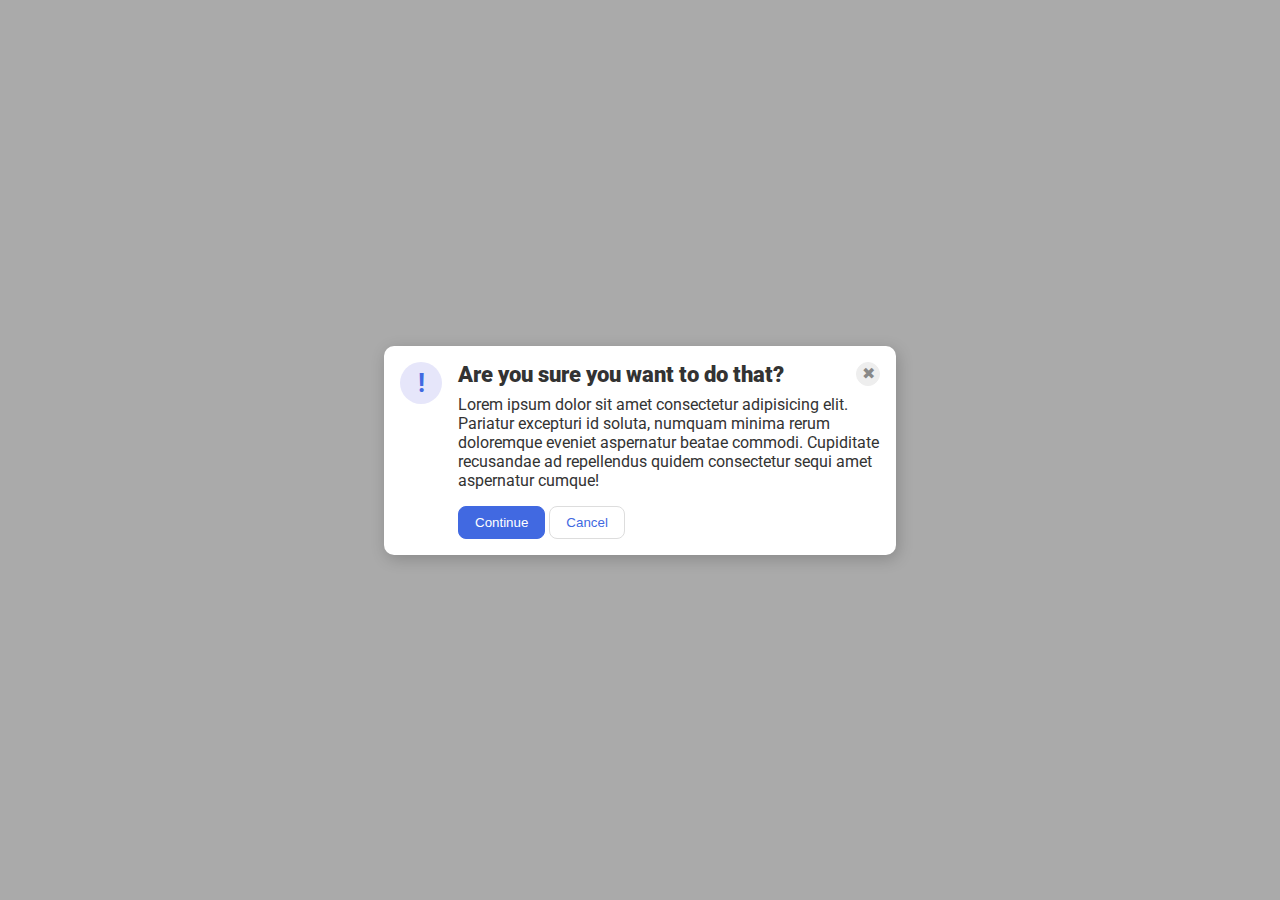
<file: foundations/flex/05-flex-modal/index.html>
<!DOCTYPE html>
<html lang="en">
  <head>
    <meta charset="UTF-8">
    <meta http-equiv="X-UA-Compatible" content="IE=edge">
    <meta name="viewport" content="width=device-width, initial-scale=1.0">
    <link rel="stylesheet" href="style.css">
    <title>Modal</title>
  </head>
  <body>
    <div class="modal">
      <div class="left">
        <div class="icon">!</div>
      </div>

      <div class="right">
        <div class="top">
          <div class="header">Are you sure you want to do that?</div>
          <button class="close-button">✖</button>
        </div>

        <div class="text">Lorem ipsum dolor sit amet consectetur adipisicing elit. Pariatur excepturi id soluta, numquam minima rerum doloremque eveniet aspernatur beatae commodi. Cupiditate recusandae ad repellendus quidem consectetur sequi amet aspernatur cumque!</div>
        
        <div class="bottom">
          <button class="continue">Continue</button>
          <button class="cancel">Cancel</button>
        </div>
    </div>
  </body>
</html>
</file>
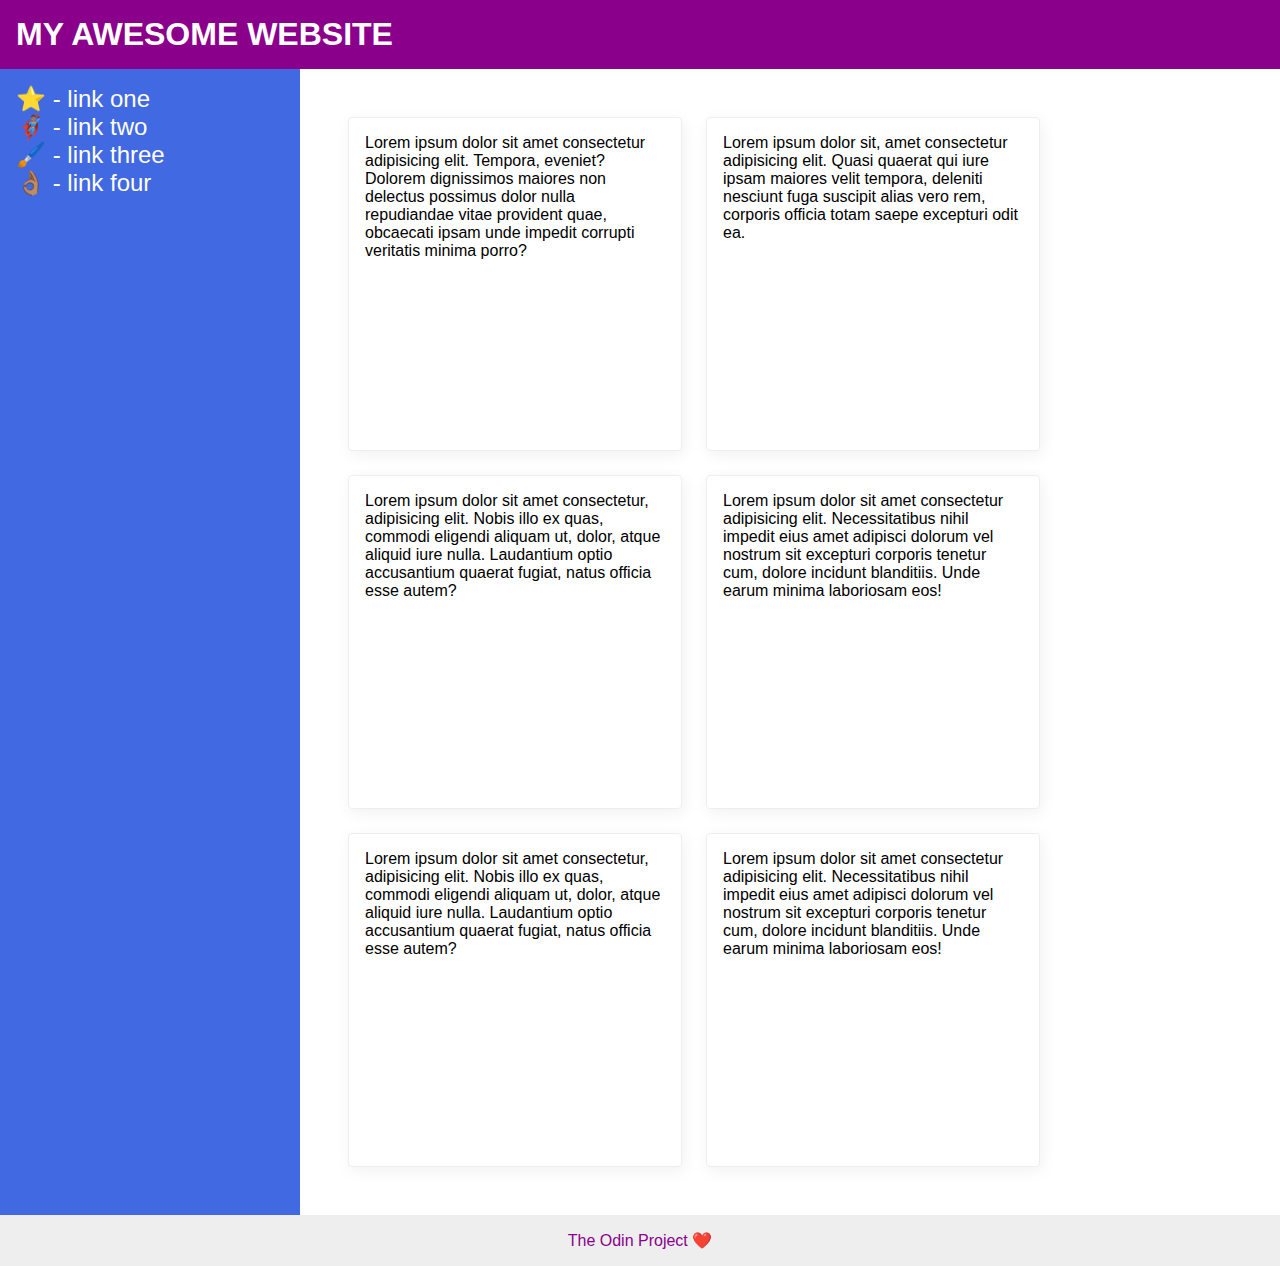
<file: foundations/flex/07-flex-layout-2/index.html>
<!DOCTYPE html>
<html lang="en">
  <head>
    <meta charset="UTF-8">
    <meta http-equiv="X-UA-Compatible" content="IE=edge">
    <meta name="viewport" content="width=device-width, initial-scale=1.0">
    <title>The Holy Grail</title>
    <link rel="stylesheet" href="style.css">
  </head>
  <body>
    <div class="header">
      MY AWESOME WEBSITE
    </div>
    
    <div class="container">
      <div class="sidebar">
        <ul>
          <li><a href="#">⭐ - link one</a></li>
          <li><a href="#">🦸🏽‍♂️ - link two</a></li>
          <li><a href="#">🖌️ - link three</a></li>
          <li><a href="#">👌🏽 - link four</a></li>
        </ul>
      </div>

      <div class="card-container">
        <div class="card">Lorem ipsum dolor sit amet consectetur adipisicing elit. Tempora, eveniet? Dolorem dignissimos maiores non delectus possimus dolor nulla repudiandae vitae provident quae, obcaecati ipsam unde impedit corrupti veritatis minima porro?</div>
        <div class="card">Lorem ipsum dolor sit, amet consectetur adipisicing elit. Quasi quaerat qui iure ipsam maiores velit tempora, deleniti nesciunt fuga suscipit alias vero rem, corporis officia totam saepe excepturi odit ea.</div>
        <div class="card">Lorem ipsum dolor sit amet consectetur, adipisicing elit. Nobis illo ex quas, commodi eligendi aliquam ut, dolor, atque aliquid iure nulla. Laudantium optio accusantium quaerat fugiat, natus officia esse autem?</div>
        <div class="card">Lorem ipsum dolor sit amet consectetur adipisicing elit. Necessitatibus nihil impedit eius amet adipisci dolorum vel nostrum sit excepturi corporis tenetur cum, dolore incidunt blanditiis. Unde earum minima laboriosam eos!</div>
        <div class="card">Lorem ipsum dolor sit amet consectetur, adipisicing elit. Nobis illo ex quas, commodi eligendi aliquam ut, dolor, atque aliquid iure nulla. Laudantium optio accusantium quaerat fugiat, natus officia esse autem?</div>
        <div class="card">Lorem ipsum dolor sit amet consectetur adipisicing elit. Necessitatibus nihil impedit eius amet adipisci dolorum vel nostrum sit excepturi corporis tenetur cum, dolore incidunt blanditiis. Unde earum minima laboriosam eos!</div>
      </div>
    </div>

    <div class="footer">
      The Odin Project ❤️
    </div>
  </body>
</html>
</file>
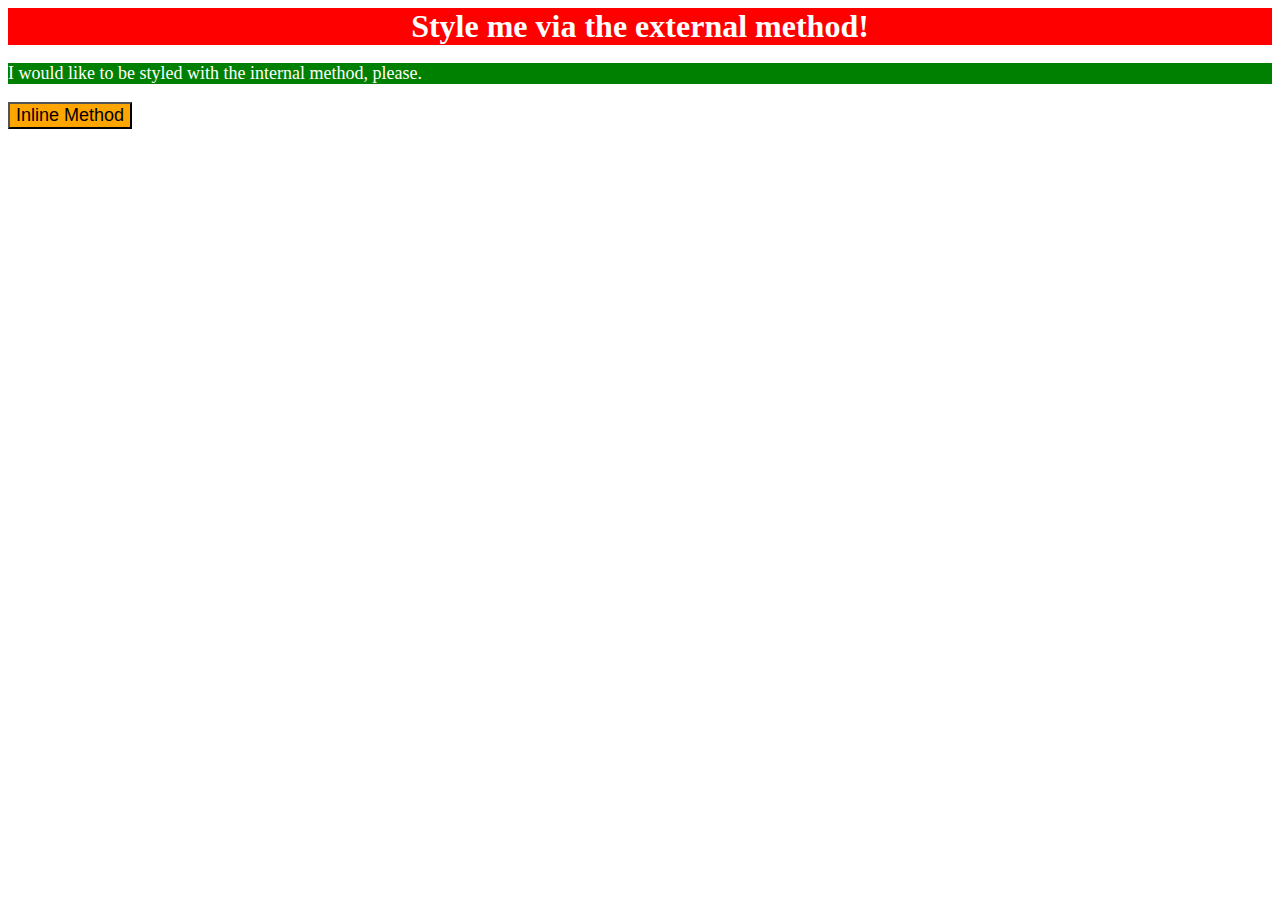
<file: foundations/intro-to-css/01-css-methods/index.html>
<!DOCTYPE html>
<html lang="en">
  <head>
    <meta charset="UTF-8">
    <meta http-equiv="X-UA-Compatible" content="IE=edge">
    <meta name="viewport" content="width=device-width, initial-scale=1.0">
    <title>Methods for Adding CSS</title>
    <link href="style.css" rel="stylesheet">
    <style>
        p {
            background-color: green;
            color: white;
            font-size: 18px;
        }
    </style>
  </head>
  <body>
    <div>Style me via the external method!</div>
    <p>I would like to be styled with the internal method, please.</p>
    <button style="background: orange; font-size: 18px;;">Inline Method</button>
  </body>
</html>
</file>
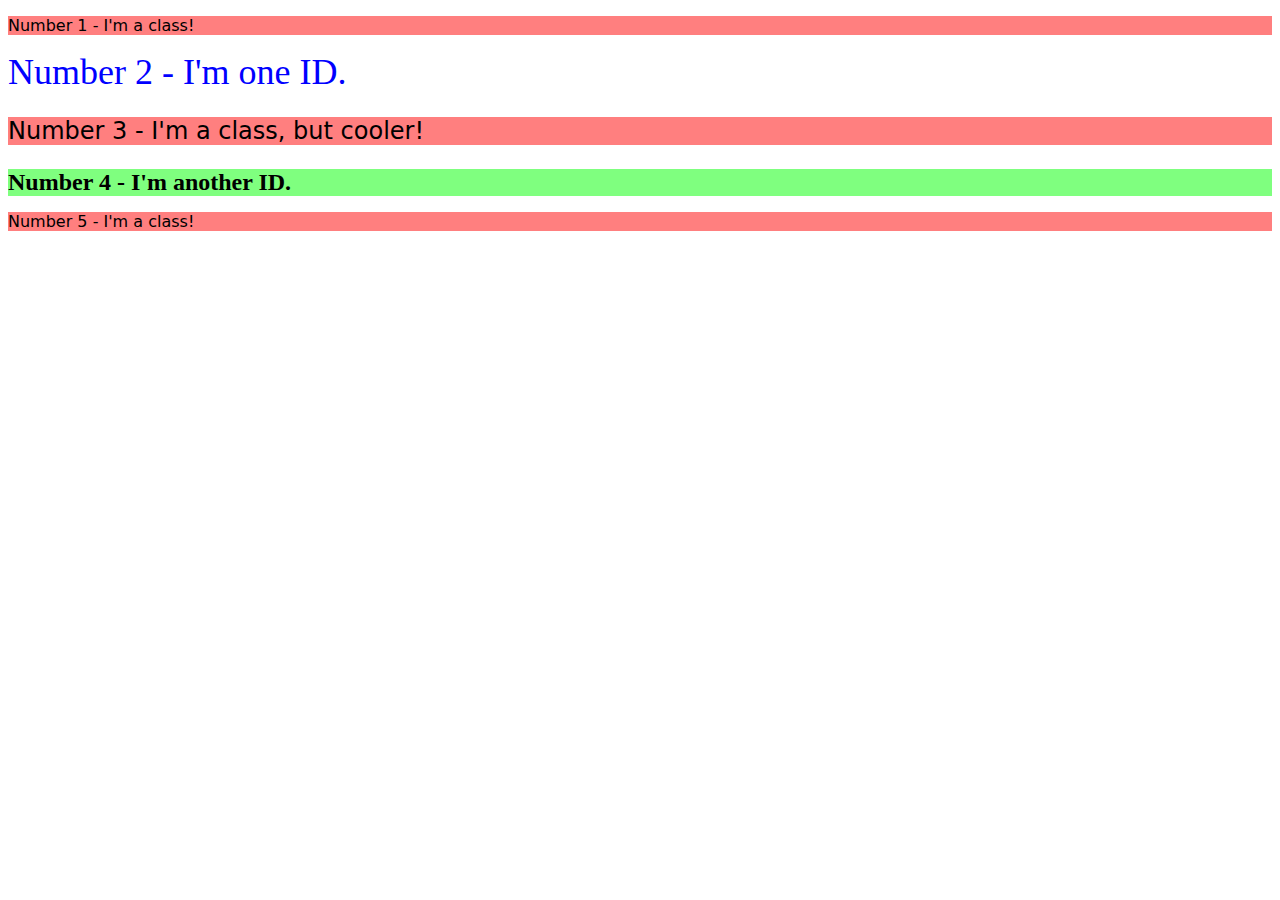
<file: foundations/intro-to-css/02-class-id-selectors/index.html>
<!DOCTYPE html>
<html lang="en">
  <head>
    <meta charset="UTF-8">
    <meta http-equiv="X-UA-Compatible" content="IE=edge">
    <meta name="viewport" content="width=device-width, initial-scale=1.0">
    <title>Class and ID Selectors</title>
    <link rel="stylesheet" href="style.css">
  </head>
  <body>
    <p class="odd">Number 1 - I'm a class!</p>
    <div id="number2">Number 2 - I'm one ID.</div>
    <p class="odd cooler">Number 3 - I'm a class, but cooler!</p>
    <div id="number4">Number 4 - I'm another ID.</div>
    <p class="odd">Number 5 - I'm a class!</p>
  </body>
</html>
</file>
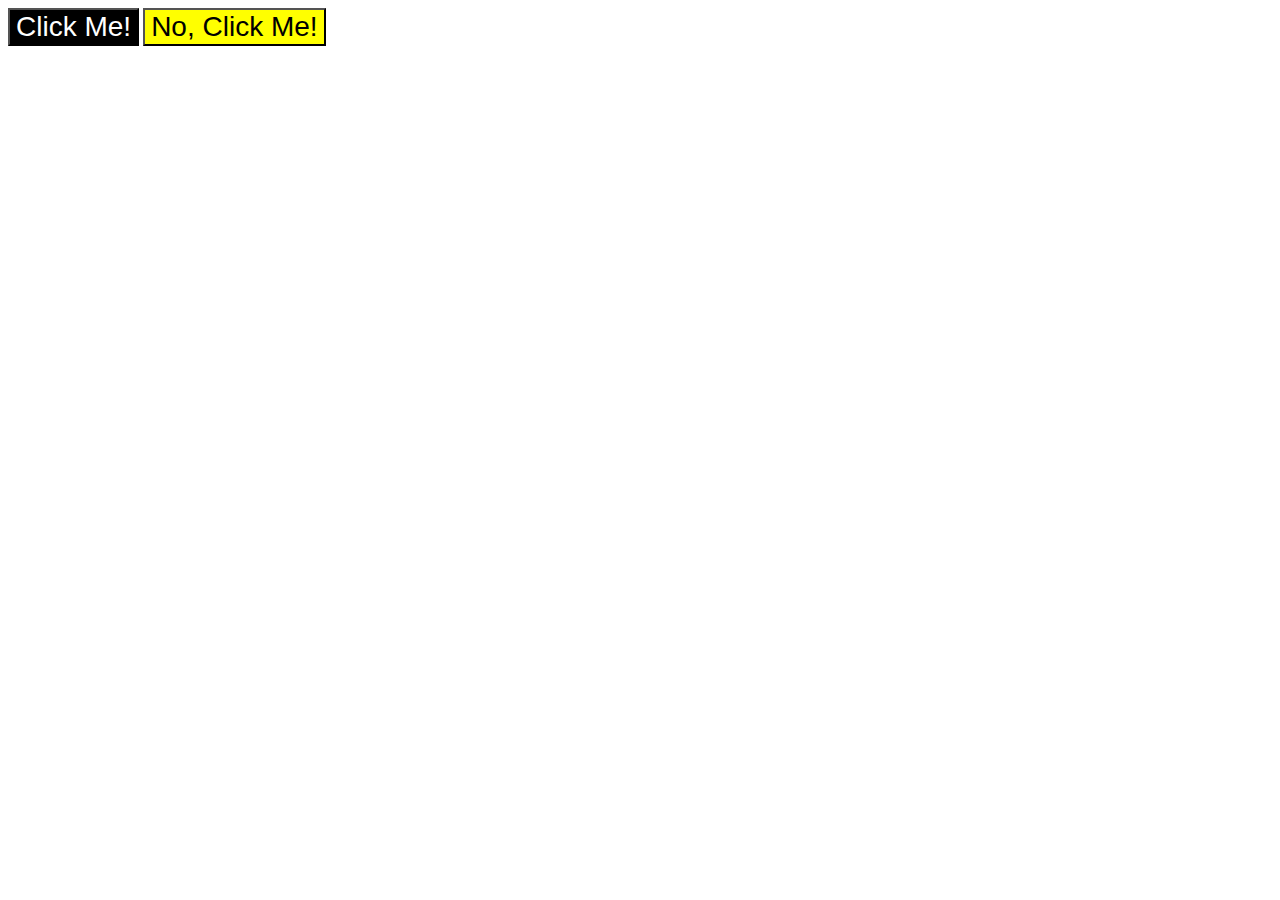
<file: foundations/intro-to-css/03-grouping-selectors/index.html>
<!DOCTYPE html>
<html lang="en">
  <head>
    <meta charset="UTF-8">
    <meta http-equiv="X-UA-Compatible" content="IE=edge">
    <meta name="viewport" content="width=device-width, initial-scale=1.0">
    <title>Grouping Selectors</title>
    <link rel="stylesheet" href="style.css">
  </head>
  <body>
    <button class="b1">Click Me!</button>
    <button class="b2">No, Click Me!</button>
  </body>
</html>
</file>
<file: foundations/flex/05-flex-modal/style.css>
@import url('https://fonts.googleapis.com/css2?family=Roboto:wght@400;700&display=swap');

html, body {
  height: 100%;
}

body {
  font-family: Roboto, sans-serif;
  margin: 0;
  background: #aaa;
  color: #333;
  /* I'll give you this one for free lol */
  display: flex;
  align-items: center;
  justify-content: center;
}

.modal {
  background: white;
  width: 480px;
  border-radius: 10px;
  box-shadow: 2px 4px 16px rgba(0,0,0,.2);
}

.icon {
  color: royalblue;
  font-size: 26px;
  font-weight: 700;
  background: lavender;
  width: 42px;
  height: 42px;
  border-radius: 50%;
  display: flex;
  align-items: center;
  justify-content: center;
}

.close-button {
  background: #eee;
  border-radius: 50%;
  color: #888;
  font-weight: 400;
  font-size: 16px;
  height: 24px;
  width: 24px;
  display: flex;
  align-items: center;
  justify-content: center;
  border: 1px solid #eee;
  padding: 0;
}

button {
  cursor: pointer;
  padding: 8px 16px;
  border-radius: 8px;
}

button.continue {
  background: royalblue;
  border: 1px solid royalblue;
  color: white;
}

button.cancel {
  background: white;
  border: 1px solid #ddd;
  color: royalblue;
}

/* My solution below */

.modal {
  display: flex;
  padding: 16px;
  gap: 16px;
}

.right {
  display: flex;
  flex-direction: column;
  justify-content: space-between;
  gap: 8px;
}

.top {
  display: flex;
  justify-content: space-between;
  font-size: 22px;
  font-weight: 1000;
}

.text {
  margin-bottom: 8px;
}
</file>
<file: foundations/flex/07-flex-layout-2/style.css>
body {
  font-family: -apple-system, BlinkMacSystemFont, 'Segoe UI', Roboto, Oxygen, Ubuntu, Cantarell, 'Open Sans', 'Helvetica Neue', sans-serif;
  margin: 0;
  min-height: 100vh;
}

.header {
  height: 72px;
  background: darkmagenta;
  color: white;
}

.footer {
  height: 72px;
  background: #eee;
  color: darkmagenta;
}

.sidebar {
  width: 300px;
  background: royalblue;
  box-sizing: border-box;
}

.card {
  border: 1px solid #eee;
  box-shadow: 2px 4px 16px rgba(0,0,0,.06);
  border-radius: 4px;
}

/* My solution below */

body {
  display: flex;
  flex-direction: column;
}

.header {
  flex: 0;
  padding: 16px;
  font-weight: 900;
  font-size: 32px;
}

.footer {
  flex: 0;
  padding: 16px;
  text-align: center;
}

.container {
  display: flex;
  flex: 1;
}

.sidebar {
  min-width: 300px;
}

.sidebar ul {
  list-style: none;
  padding: 0 16px;
}

.sidebar ul li a {
  color: white;
  text-decoration: none;
  font-size: 24px;
}

.card-container {
  display: flex;
  flex-wrap: wrap;
  justify-content: start;
  align-self: start;
  padding: 48px;
  gap: 24px;
}

.card {
  max-width: 300px;
  min-height: 300px;
  padding: 16px;
}
</file>
<file: foundations/intro-to-css/01-css-methods/style.css>
div {
    background-color: red;
    color: white;
    font-size: 32px;
    text-align: center;
    font-weight: bold;
}
</file>
<file: foundations/intro-to-css/02-class-id-selectors/style.css>
.odd {
    background-color: rgb(255, 127, 127);
    font-family: Verdana, "DejaVu Sans", sans-serif;
}

#number2 {
    color: rgb(0, 0, 255);
    font-size: 36px;
}

.odd.cooler {
    font-size: 24px;
}

#number4 {
    background-color: rgb(127, 255, 127);
    font-size: 24px;
    font-weight: bold;
}
</file>
<file: foundations/intro-to-css/03-grouping-selectors/style.css>
.b1, .b2 {
    font-size: 28px;
    font-family: Helvetica, 'Times New Roman', sans-serif;
}

.b1 {
    background-color: black;
    color: white;
}

.b2 {
    background-color: yellow;
}
</file>
